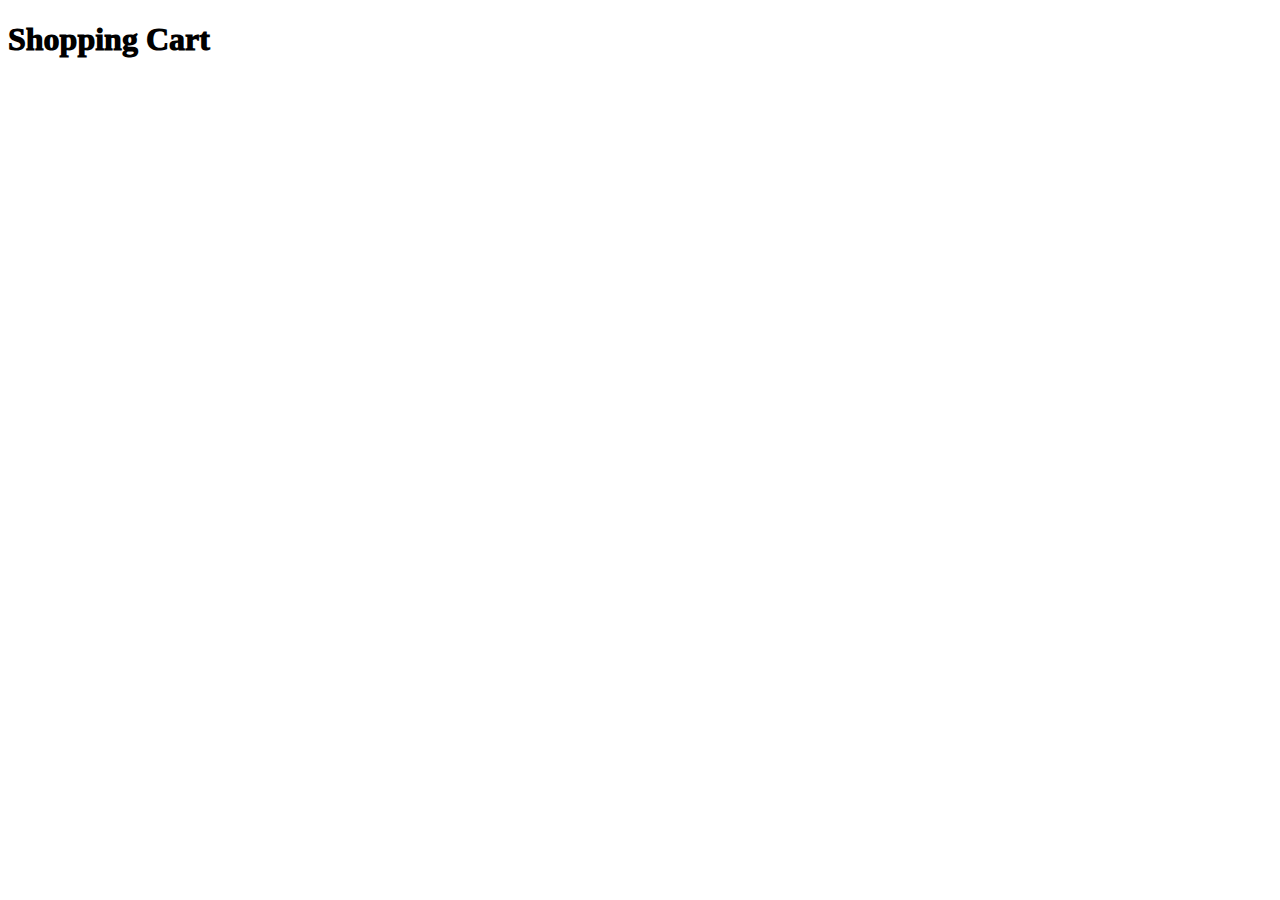
<file: add.html>
<!DOCTYPE html>
<html lang="en">
<head>
    <meta charset="UTF-8">
    <meta name="viewport" content="width=device-width, initial-scale=1.0">
    <title>Document</title>
    <link href="https://cdn.jsdelivr.net/npm/bootstrap@5.0.2/dist/css/bootstrap.min.css" rel="stylesheet" integrity="sha384-EVSTQN3/azprG1Anm3QDgpJLIm9Nao0Yz1ztcQTwFspd3yD65VohhpuuCOmLASjC" crossorigin="anonymous">
    <script src="https://cdn.jsdelivr.net/npm/bootstrap@5.0.2/dist/js/bootstrap.bundle.min.js" integrity="sha384-MrcW6ZMFYlzcLA8Nl+NtUVF0sA7MsXsP1UyJoMp4YLEuNSfAP+JcXn/tWtIaxVXM" crossorigin="anonymous"></script>
</head>
<body>
    <div class="container mt-5"> <h1 style="font-weight: 1000;" >Shopping Cart </h1></div>
     <div class="container mt-5  " id="hiibrome"></div>
   <script>
    let catdata
function Fetchdata(){
    const store=fetch("https://js-json-js.onrender.com/card")
    .then((res)=>res.json()) 
    .then((data)=>{cardList(data)
      catdata=data
    })
    .catch((err)=>console.log(err))
}
Fetchdata()
function cardList(data){
    const store=data.map((el)=>singlecard(el.image,el.price,el.title,el.id))
    document.getElementById("hiibrome").innerHTML=store.join("")
}
function singlecard(image,title,price,id){
    let card=`
    
      <div class="d-flex mb-5 border-top pt-2">
    <div class="d-flex col-10">
    <div class="col-3">  <img src="${image}" alt=""  width="100%"></div>
    <div class="d-flex">
     <div class="">
      <h3 style="font-weight: 1000;" class="ms-3 text-dark">${title}</h3>
      <p class="ms-3  text-dark mb-2">${price}</hp>
      <p class="ms-3 text-dark mb-2">36</hp>
        <li class="ms-3 text-dark">Delivery from: Thursday May 23.</li>
      </div>
      </div>
    </div>
    <div class="mt-5">
      <input type="number" class=" text-center col-5 mb-2 " placeholder="1">
      <a href="#" class="card-delete nav-link text-dark fw-bold" data-id=${id} >Delete</a>
    </div>
     </div>
           
     `
    return card;
}
document.addEventListener("click",(e)=>{

if(e.target.classList.contains("card-delete"))
 {
   delteproduct(e.target.dataset.id)
 }
})
function delteproduct(id){
fetch(`https://js-json-js.onrender.com/card/${id}`,{
method:'DELETE'
})
.then((res)=>res.json())
.then((data)=>{
 alert("delete...")
 console.log(data);
})
.catch((err)=>console.log(err))
}
  
   </script>
</body>
</html>
</file>
